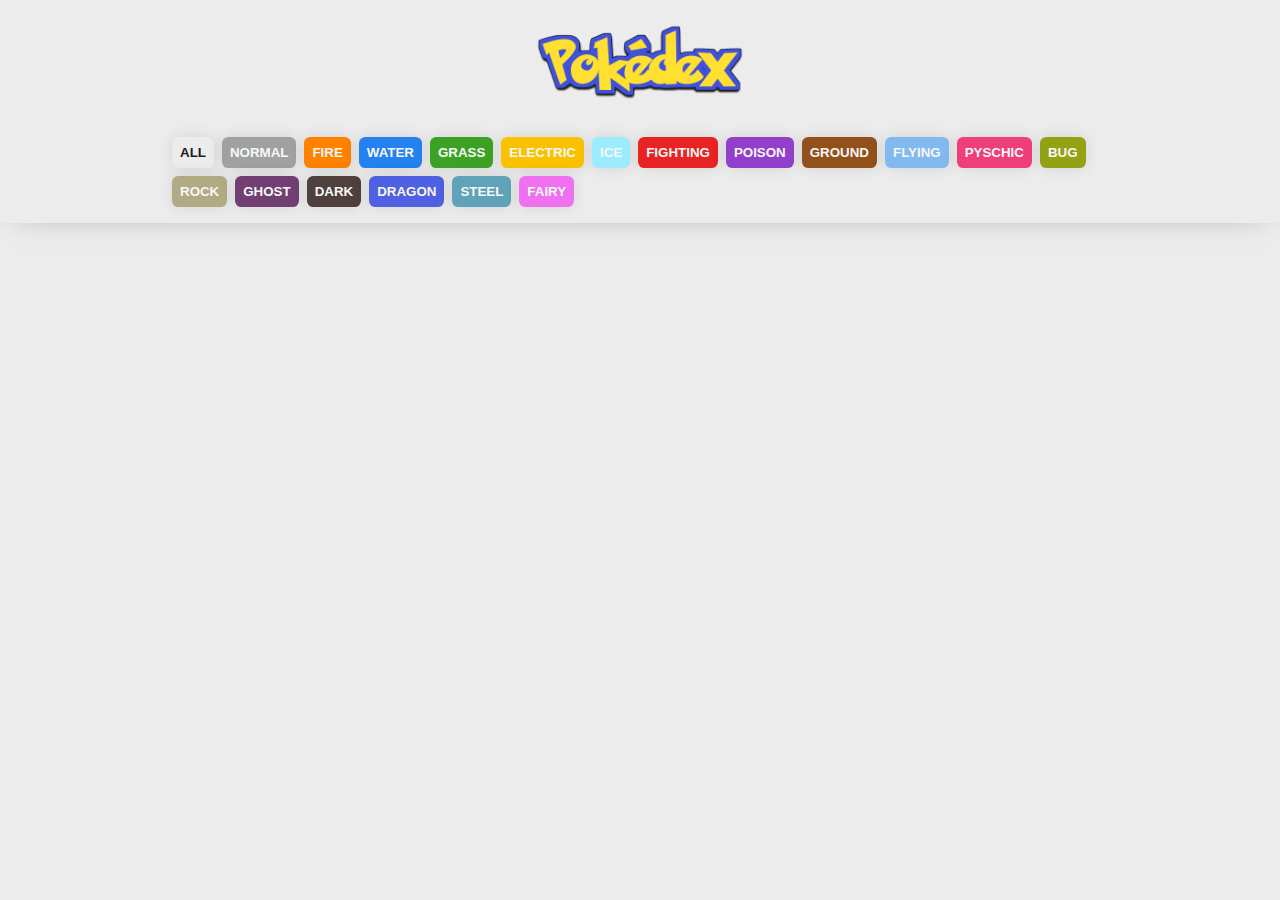
<file: index.html>
<!DOCTYPE html>
<html lang="en">
<head>
    <meta charset="UTF-8">
    <meta http-equiv="X-UA-Compatible" content="IE=edge">
    <meta name="viewport" content="width=device-width, initial-scale=1.0">
    <title>Pokedex</title>
    <link rel="stylesheet" href="Styles/styles.css">
    <link rel="icon" href="./img/icono 2.jpg" type="image/jpg">
</head>

<body class="body">
    <header> 
        <div class="logo">
            <img src="img/pokedexPic.png" alt="Pic pokemon">
        </div> 

        <nav class="nav">
          
            <ul class="nav-list">
                <li class="nav-item"><button class="btn btn-header" id="see-all">All</button></li>
                <li class="nav-item"><button class="btn btn-header normal" id="normal">Normal</button></li>
                <li class="nav-item"><button class="btn btn-header fire" id="fire">Fire</button></li>
                <li class="nav-item"><button class="btn btn-header water" id="water">Water</button></li>
                <li class="nav-item"><button class="btn btn-header grass" id="grass">Grass</button></li>
                <li class="nav-item"><button class="btn btn-header electric" id="electric">Electric</button></li>
                <li class="nav-item"><button class="btn btn-header ice" id="ice">Ice</button></li>
                <li class="nav-item"><button class="btn btn-header fighting" id="fighting">Fighting</button></li>
                <li class="nav-item"><button class="btn btn-header poison" id="poison">Poison</button></li>
                <li class="nav-item"><button class="btn btn-header ground" id="ground">Ground</button></li>
                <li class="nav-item"><button class="btn btn-header flying" id="flying">Flying</button></li>
                <li class="nav-item"><button class="btn btn-header pyschic" id="pyschic">Pyschic</button></li>
                <li class="nav-item"><button class="btn btn-header bug" id="bug">Bug</button></li>
                <li class="nav-item"><button class="btn btn-header rock" id="rock">Rock</button></li>
                <li class="nav-item"><button class="btn btn-header ghost" id="ghost">Ghost</button></li>
                <li class="nav-item"><button class="btn btn-header dark" id="dark">Dark</button></li>
                <li class="nav-item"><button class="btn btn-header dragon" id="dragon">Dragon</button></li>
                <li class="nav-item"><button class="btn btn-header steel" id="steel">Steel</button></li>
                <li class="nav-item"><button class="btn btn-header fairy" id="fairy">Fairy</button></li> 
            </ul>
        </nav>
    </header>

    <main>
        <div id="all">
            <div class="all-pokemons" id="poke-list">

            </div>
        </div>    
    </main>

    <script src="./js/main.js"></script>
</body>

</html>
</file>
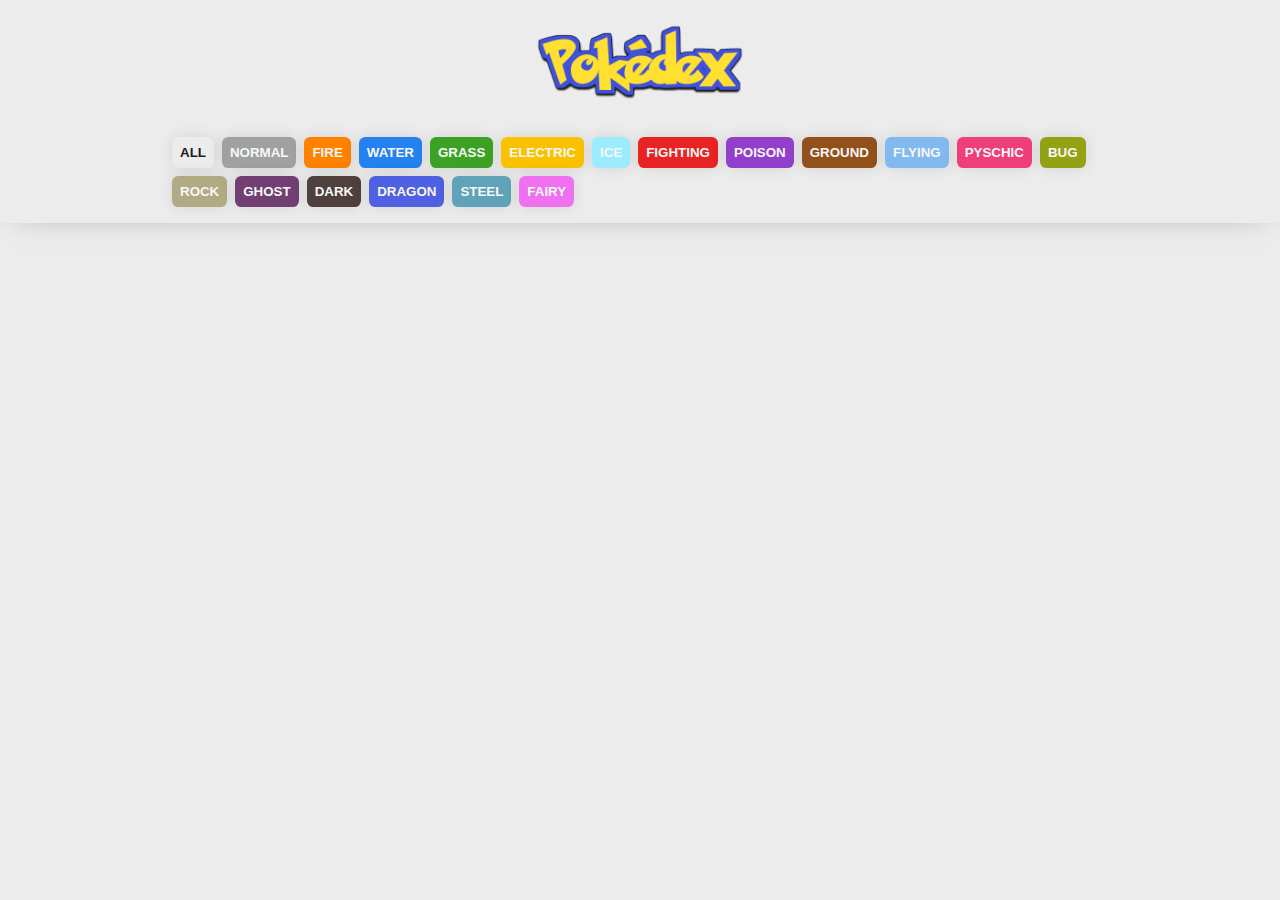
<file: index.html.html>
<!DOCTYPE html>
<html lang="en">
<head>
    <meta charset="UTF-8">
    <meta http-equiv="X-UA-Compatible" content="IE=edge">
    <meta name="viewport" content="width=device-width, initial-scale=1.0">
    <title>Pokedex</title>
    <link rel="stylesheet" href="Styles/styles.css">
</head>

<body>
    <header> 
        <div class="logo">
            <img src="img/pokedexPic.png" alt="Pic pokemon">
        </div> 

        <nav class="nav">
          
            <ul class="nav-list">
                <li class="nav-item"><button class="btn btn-header" id="see-all">All</button></li>
                <li class="nav-item"><button class="btn btn-header normal" id="normal">Normal</button></li>
                <li class="nav-item"><button class="btn btn-header fire" id="fire">Fire</button></li>
                <li class="nav-item"><button class="btn btn-header water" id="water">Water</button></li>
                <li class="nav-item"><button class="btn btn-header grass" id="grass">Grass</button></li>
                <li class="nav-item"><button class="btn btn-header electric" id="electric">Electric</button></li>
                <li class="nav-item"><button class="btn btn-header ice" id="ice">Ice</button></li>
                <li class="nav-item"><button class="btn btn-header fighting" id="fighting">Fighting</button></li>
                <li class="nav-item"><button class="btn btn-header poison" id="poison">Poison</button></li>
                <li class="nav-item"><button class="btn btn-header ground" id="ground">Ground</button></li>
                <li class="nav-item"><button class="btn btn-header flying" id="flying">Flying</button></li>
                <li class="nav-item"><button class="btn btn-header pyschic" id="pyschic">Pyschic</button></li>
                <li class="nav-item"><button class="btn btn-header bug" id="bug">Bug</button></li>
                <li class="nav-item"><button class="btn btn-header rock" id="rock">Rock</button></li>
                <li class="nav-item"><button class="btn btn-header ghost" id="ghost">Ghost</button></li>
                <li class="nav-item"><button class="btn btn-header dark" id="dark">Dark</button></li>
                <li class="nav-item"><button class="btn btn-header dragon" id="dragon">Dragon</button></li>
                <li class="nav-item"><button class="btn btn-header steel" id="steel">Steel</button></li>
                <li class="nav-item"><button class="btn btn-header fairy" id="fairy">Fairy</button></li> 
            </ul>
        </nav>
    </header>

    <main>
        <div id="all">
            <div class="all-pokemons" id="poke-list">

            </div>
        </div>    
    </main>

    <script src="./js/main.js"></script>
</body>

</html>
</file>
<file: Styles/styles.css>
@import url('https://fonts.googleapis.com/css2?family=Caveat&display=swap');

/* === Variables === */

:root{
    --clr-black: #1c1c1c;
    --clr-gray: #ececec;
    --clr-white: #f7f7f7;

    --clr-normal:#A0A2A0;
    --clr-fire:#FF8100;
    --clr-water:#2481F0;
    --clr-grass:#3DA224;
    --clr-electric:	#FAC100;
    --clr-ice:	#9DEBFF;
    --clr-fighting:#E72324;
    --clr-poison:#923FCC;
    --clr-ground:#92501B;
    --clr-flying:#82BAF0;
    --clr-psychic:#EF3F7A;
    --clr-bug:#92A212;
    --clr-rock:#B0AB82;
    --clr-ghost:#713F71;
    --clr-dark:	#4F3F3D;
    --clr-dragon:#4F60E2;
    --clr-steel:#60A2B9;
    --clr-fairy:#EF71F0;
}

/* === Resets === */

*{
    margin:0;
    padding:0;
    box-sizing: border-box;
    color: var(--clr-black);
    font-family: 'Rubik', sans-serif;
}

ul{
    list-style: none;
}

button{
    background-color: transparent;
    border: 0;
    border-radius: 0;
}

body{
    min-height: 100vh;
    background-color: var(--clr-gray);

}

.logo{
   text-align: center;
   padding: .5rem .5rem 2rem .5rem ;
}

.logo img{
    width: 100%;
    max-width: 13rem;
}

header{
   
    padding-block: 1rem;
    box-shadow: 0 0 2rem -1rem rgba(0, 0, 0, 0.5);
}

.nav{
    display: flex;
    flex-direction: column;
    gap: 1rem;
    align-items: flex-start;
    padding-inline: 2rem;
    max-width: 1000px;
    margin: 0 auto;

}

.nav-list{
    display: flex;
    align-items: center;
    flex-wrap: wrap;
    gap:.5rem;

}

.btn-header{
    background-color: var(--clr-gray);
    padding: 0.5rem;
    border-radius: .5vmax;
    cursor: pointer;
    text-transform: uppercase;
    font-weight: 600;
    box-shadow: 0 0 1rem rgba(0, 0, 0, 0.1);
    transition: 0.1s;
}

.btn-header:hover{
    transform: scale(1.1);
    box-shadow: 0,0 2rem rgba(0, 0, 0, 0.25);
}

main{
    padding: 2rem;
    max-width: 1000px;
    margin: 0 auto;
}

.image-pokemon img{
width: 100%;
max-width: 8rem;
}

.all-pokemons{
    display: grid;
    grid-template-columns: 1fr;
    gap:1rem;

}

@media screen and (min-width: 470px) {
    .all-pokemons{
        grid-template-columns: 1fr 1fr;
    }
}

@media screen and (min-width: 700px) {
    .all-pokemons{
        grid-template-columns: 1fr 1fr 1fr;
    }
}
.pokemon {
    border-radius: 1rem;
    background-color: var(--clr-white);
    box-shadow: 0 0 3rem -1rem rgba(0, 0, 0, 0.25);
    padding-block: 1rem;
    text-transform: uppercase;
    position: relative;
    isolation: isolate;
    overflow: hidden;
}

.pokemon-id-back{
    position: absolute;
    top: 1rem;
    left: 50%;
    transform: translateX(-50%);
    font-size: 6rem;
    font-weight: 800;
    color: var(--clr-gray);
    z-index: -1;
  
}

.image-pokemon{
    padding-inline:1rem;
    display: flex;
    justify-content: center;
    cursor: pointer;
    transition: 0.2s;
}

.image-pokemon:hover{
    transform:scale(1.1);
}

.image-pokemon:active{
transform: scale(0.9);
}

.data-pokemon{
    display: flex;
    flex-direction: column;
    gap: 0.5rem;
    padding-inline:1rem;
    align-items: center;
    text-align: center;
    
}

.content-name{
    display: flex;
    align-items: center;
    column-gap: .5rem;
    flex-wrap: wrap;
    justify-content: center;
}

.pokemon-id{
    background-color: var(--clr-gray);
    padding: .25rem .5rem;
    border-radius: 100vmax;
    font-size: .75rem;
    font-weight: 500;

}

.name-pokemon{
    font-size: 1.4rem;

}

.pokemon-types{
    display: flex;
    gap:.5rem;
    font-size: .75rem;
    font-weight: 500;
    flex-wrap: wrap;
    justify-content: center;

}

.type{
    padding: 0.25rem .5rem;
    border-radius: 100vmax;

}

.pokemon-stats{
    display: flex;
    gap:1rem;
    font-size: .85rem;

}

.stat{
    background-color: var(--clr-gray);
    padding: .25rem .5rem;
    border-radius: 100vmax;
}


/* === Colors === */

.normal{
    background-color: var(--clr-normal);
    color:var(--clr-white);
}


.fire{
    background-color: var(--clr-fire);
    color:var(--clr-white);
}


.water{
    background-color: var(--clr-water);
    color:var(--clr-white);
}


.grass{
    background-color: var(--clr-grass);
    color:var(--clr-white);
}

.electric{
    background-color: var(--clr-electric);
    color:var(--clr-white);
}

.ice{
    background-color: var(--clr-ice);
    color:var(--clr-white);
}

.fighting{
    background-color: var(--clr-fighting);
    color:var(--clr-white);
}

.poison{
    background-color: var(--clr-poison);
    color:var(--clr-white);
}

.ground{
    background-color: var(--clr-ground);
    color:var(--clr-white);
}

.flying{
    background-color: var(--clr-flying);
    color:var(--clr-white);
}

.pyschic{
    background-color: var(--clr-psychic);
    color:var(--clr-white);
}

.bug{
    background-color: var(--clr-bug);
    color:var(--clr-white);
}

.rock{
    background-color: var(--clr-rock);
    color:var(--clr-white);
}

.ghost{
    background-color: var(--clr-ghost);
    color:var(--clr-white);
}

.dark{
    background-color: var(--clr-dark);
    color:var(--clr-white);
}

.dragon{
    background-color: var(--clr-dragon);
    color:var(--clr-white);
}

.steel{
    background-color: var(--clr-steel);
    color:var(--clr-white);
}

.fairy{
    background-color: var(--clr-fairy);
    color:var(--clr-white);
}
</file>
